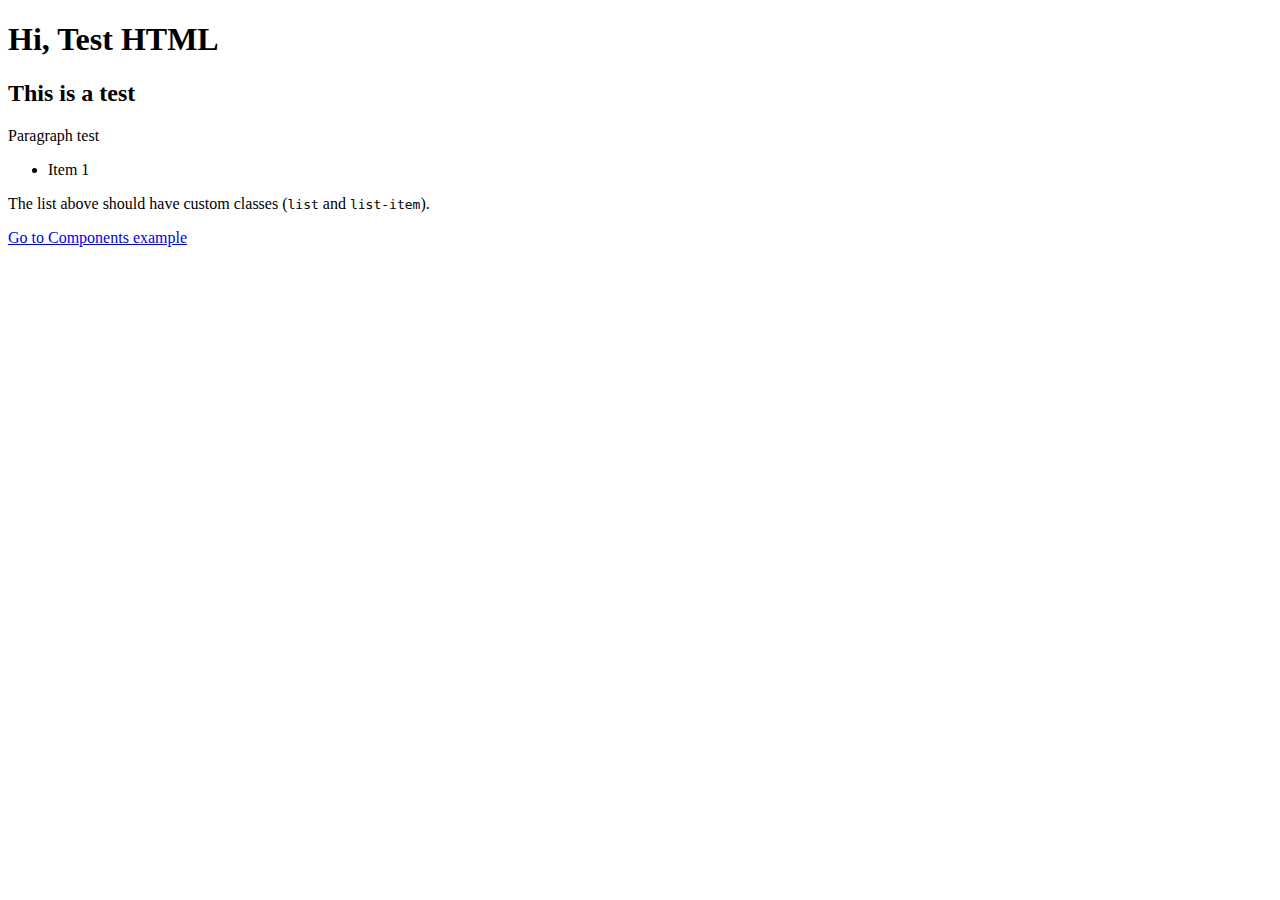
<file: test-html/index.html>
<!DOCTYPE html><html  data-capo=""><head><meta charset="utf-8">
<meta name="viewport" content="width=device-width, initial-scale=1">
<title>Test HTML</title>
<link rel="preload" as="fetch" crossorigin="anonymous" href="/test-html/_payload.json?27961d1d-7ca8-4325-887b-3c597781ae1f">
<link rel="modulepreload" as="script" crossorigin href="/_nuxt/JVDjelCd.js">
<link rel="modulepreload" as="script" crossorigin href="/_nuxt/DxUv6EiJ.js">
<link rel="modulepreload" as="script" crossorigin href="/_nuxt/Bc6hHWo8.js">
<link rel="modulepreload" as="script" crossorigin href="/_nuxt/BH8BaiB6.js">
<link rel="modulepreload" as="script" crossorigin href="/_nuxt/C-v3KzvZ.js">
<link rel="modulepreload" as="script" crossorigin href="/_nuxt/Dnd51l0P.js">
<link rel="modulepreload" as="script" crossorigin href="/_nuxt/B_qezSDZ.js">
<link rel="modulepreload" as="script" crossorigin href="/_nuxt/DkSu_yTq.js">
<link rel="modulepreload" as="script" crossorigin href="/_nuxt/D3dn3lSR.js">
<link rel="modulepreload" as="script" crossorigin href="/_nuxt/ChHkb-H0.js">
<link rel="modulepreload" as="script" crossorigin href="/_nuxt/_5da2izm.js">
<link rel="modulepreload" as="script" crossorigin href="/_nuxt/BmaED6UD.js">
<link rel="modulepreload" as="script" crossorigin href="/_nuxt/DIiu3jnr.js">
<link rel="modulepreload" as="script" crossorigin href="/_nuxt/DSCE9J-v.js">
<link rel="modulepreload" as="script" crossorigin href="/_nuxt/CztCej7m.js">
<link rel="modulepreload" as="script" crossorigin href="/_nuxt/79L_HY9_.js">
<link rel="modulepreload" as="script" crossorigin href="/_nuxt/BVgZlTpS.js">
<link rel="modulepreload" as="script" crossorigin href="/_nuxt/CTiE1gZI.js">
<link rel="modulepreload" as="script" crossorigin href="/_nuxt/MpE6HW0F.js">
<link rel="modulepreload" as="script" crossorigin href="/_nuxt/DYzqeVgJ.js">
<link rel="modulepreload" as="script" crossorigin href="/_nuxt/MeEpZ0MB.js">
<link rel="prefetch" as="style" href="/_nuxt/useStudio.C5AIQshb.css">
<link rel="prefetch" as="script" crossorigin href="/_nuxt/2HGSgr_q.js">
<link rel="prefetch" as="script" crossorigin href="/_nuxt/DOWjpoCF.js">
<link rel="prefetch" as="script" crossorigin href="/_nuxt/Cf44wt-Y.js">
<meta property="og:title" content="Test HTML">
<script type="module" src="/_nuxt/JVDjelCd.js" crossorigin></script></head><body><div id="__nuxt"><main><!--[--><div><h1 id="hi"><!--[-->Hi, Test HTML<!--]--></h1><h2 id="this-is-a-test"><!--[-->This is a test<!--]--></h2><p><!--[-->Paragraph test<!--]--></p><ul class="list"><!--[-->
    <li class="list-item"><!--[-->Item 1<!--]--></li><!--]--></ul><p><!--[-->The list above should have custom classes (<code class=""><!--[-->list<!--]--></code> and <code class=""><!--[-->list-item<!--]--></code>).<!--]--></p><p><!--[--><a href="/" class=""><!--[-->Go to Components example<!--]--></a><!--]--></p></div><!--]--></main></div><div id="teleports"></div><script type="application/json" id="__NUXT_DATA__" data-ssr="true" data-src="/test-html/_payload.json?27961d1d-7ca8-4325-887b-3c597781ae1f">[{"state":1,"once":3,"_errors":4,"serverRendered":7,"path":8,"prerenderedAt":9},["Reactive",2],{},["Set"],["ShallowReactive",5],{"content-query-Tftccj9ALi":6},null,true,"/test-html",1722956122555]</script>
<script>window.__NUXT__={};window.__NUXT__.config={public:{studio:{apiURL:"https://api.nuxt.studio",iframeMessagingAllowedOrigins:""},mdc:{components:{prose:true,map:{p:"prose-p",a:"prose-a",blockquote:"prose-blockquote","code-inline":"prose-code-inline",code:"ProseCodeInline",em:"prose-em",h1:"prose-h1",h2:"prose-h2",h3:"prose-h3",h4:"prose-h4",h5:"prose-h5",h6:"prose-h6",hr:"prose-hr",img:"prose-img",ul:"prose-ul",ol:"prose-ol",li:"prose-li",strong:"prose-strong",table:"prose-table",thead:"prose-thead",tbody:"prose-tbody",td:"prose-td",th:"prose-th",tr:"prose-tr"}},headings:{anchorLinks:{h1:false,h2:false,h3:false,h4:false,h5:false,h6:false}}},content:{locales:[],defaultLocale:"",integrity:1722956105970,experimental:{stripQueryParameters:false,advanceQuery:false,clientDB:false},respectPathCase:false,api:{baseURL:"/api/_content"},navigation:{fields:[]},tags:{p:"prose-p",a:"prose-a",blockquote:"prose-blockquote","code-inline":"prose-code-inline",code:"ProseCodeInline",em:"prose-em",h1:"prose-h1",h2:"prose-h2",h3:"prose-h3",h4:"prose-h4",h5:"prose-h5",h6:"prose-h6",hr:"prose-hr",img:"prose-img",ul:"prose-ul",ol:"prose-ol",li:"prose-li",strong:"prose-strong",table:"prose-table",thead:"prose-thead",tbody:"prose-tbody",td:"prose-td",th:"prose-th",tr:"prose-tr"},highlight:false,wsUrl:"",documentDriven:false,host:"",trailingSlash:false,search:"",contentHead:true,anchorLinks:false}},app:{baseURL:"/",buildId:"27961d1d-7ca8-4325-887b-3c597781ae1f",buildAssetsDir:"/_nuxt/",cdnURL:""}}</script></body></html>
</file>
<file: _nuxt/useStudio.C5AIQshb.css>
body.__preview_enabled{padding-bottom:50px}#__nuxt_preview[data-v-1a9d7e45]{align-items:center;-webkit-backdrop-filter:blur(20px);backdrop-filter:blur(20px);background:#ffffff4d;border-top:1px solid #eee;bottom:-60px;color:#000;display:flex;font-family:Helvetica,sans-serif;font-size:16px;font-weight:500;gap:10px;height:50px;justify-content:center;left:0;position:fixed;right:0;transition:bottom .3s ease-in-out;z-index:10000}#__nuxt_preview.__preview_ready[data-v-1a9d7e45]{bottom:0}#__preview_background[data-v-1a9d7e45]{-webkit-backdrop-filter:blur(8px);backdrop-filter:blur(8px);background:#ffffff4d;height:100vh;left:0;position:fixed;top:0;width:100vw;z-index:9000}#__preview_loader[data-v-1a9d7e45]{align-items:center;color:#000;display:flex;flex-direction:column;font-family:system-ui,-apple-system,BlinkMacSystemFont,Segoe UI,Roboto,Oxygen,Ubuntu,Cantarell,Open Sans,Helvetica Neue,sans-serif;font-size:1.4rem;gap:8px;left:50%;position:fixed;top:50%;transform:translate(-50%,-50%);z-index:9500}#__preview_loader p[data-v-1a9d7e45]{margin:10px 0}.dark #__preview_background[data-v-1a9d7e45],.dark-mode #__preview_background[data-v-1a9d7e45]{background:#0000004d}.dark #__preview_loader[data-v-1a9d7e45],.dark-mode #__preview_loader[data-v-1a9d7e45]{color:#fff}.preview-loading-enter-active[data-v-1a9d7e45],.preview-loading-leave-active[data-v-1a9d7e45]{transition:opacity .4s}.preview-loading-enter[data-v-1a9d7e45],.preview-loading-leave-to[data-v-1a9d7e45]{opacity:0}#__preview_loading_icon[data-v-1a9d7e45]{animation:spin-1a9d7e45 1s linear infinite}.dark #__nuxt_preview[data-v-1a9d7e45],.dark-mode #__nuxt_preview[data-v-1a9d7e45]{background:#0000004d;border-top:1px solid #111;color:#fff}#__nuxt_preview svg[data-v-1a9d7e45]{color:#000;display:inline-block;height:30px;width:30px}.dark #__nuxt_preview svg[data-v-1a9d7e45],.dark-mode #__nuxt_preview svg[data-v-1a9d7e45]{color:#fff}button[data-v-1a9d7e45]{background:transparent;border:1px solid rgba(0,0,0,.2);border-radius:3px;box-shadow:none;color:#000c;cursor:pointer;display:inline-block;font-size:14px;font-weight:400;line-height:1rem;margin:0;padding:4px 10px;text-align:center;transition:none;width:auto}button[data-v-1a9d7e45]:hover{border-color:#0006;color:#000000e6}.dark button[data-v-1a9d7e45],.dark-mode button[data-v-1a9d7e45]{border-color:#fff3;color:#d3d3d3}.dark button[data-v-1a9d7e45]:hover,.dark-mode button[data-v-1a9d7e45]:hover{border-color:#fff6;color:#fff}#__nuxt_preview button[data-v-1a9d7e45]:focus,#__nuxt_preview button[data-v-1a9d7e45]:hover{background:#0000001a}#__nuxt_preview button[data-v-1a9d7e45]:active{background:#0003}.dark #__nuxt_preview button[data-v-1a9d7e45],.dark-mode #__nuxt_preview button[data-v-1a9d7e45]{border:1px solid hsla(0,0%,100%,.2);color:#fffc}.dark #__nuxt_preview button[data-v-1a9d7e45]:hover,.dark-mode #__nuxt_preview button[data-v-1a9d7e45]:focus{background:#ffffff1a}.dark #__nuxt_preview button[data-v-1a9d7e45]:active,.dark-mode #__nuxt_preview button[data-v-1a9d7e45]:active{background:#fff3}a[data-v-1a9d7e45]{font-weight:600}#__nuxt_preview.__preview_refreshing button[data-v-1a9d7e45],#__nuxt_preview.__preview_refreshing span[data-v-1a9d7e45],#__nuxt_preview.__preview_refreshing svg[data-v-1a9d7e45]{animation:nuxt_pulsate-1a9d7e45 1s ease-out;animation-iteration-count:infinite;opacity:.5}@keyframes nuxt_pulsate-1a9d7e45{0%{opacity:1}50%{opacity:.5}to{opacity:1}}@keyframes spin-1a9d7e45{0%{transform:rotate(1turn)}to{transform:rotate(0)}}
</file>
